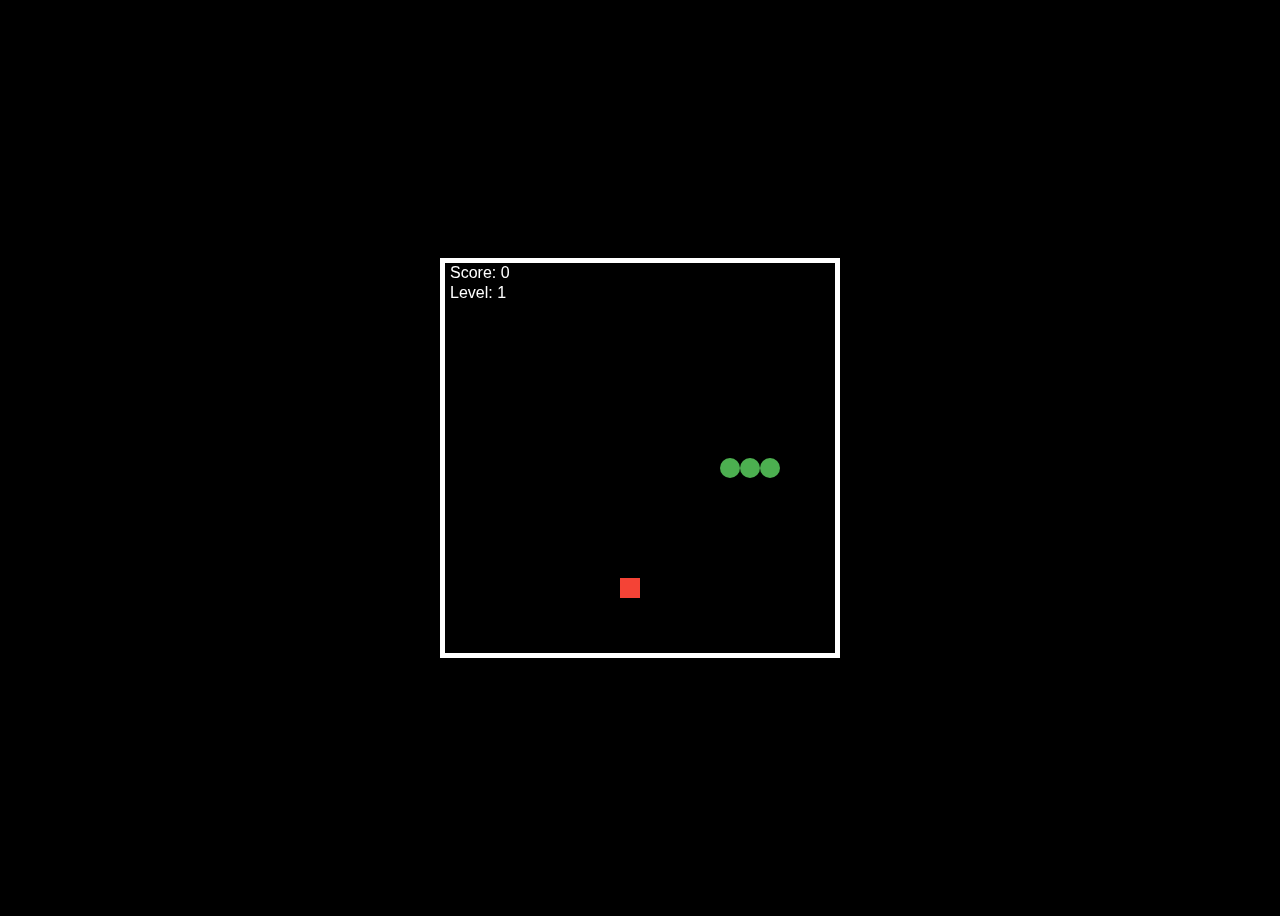
<file: index.html>
<!DOCTYPE html>
<html lang="en">
<head>
    <meta charset="UTF-8">
    <meta name="viewport" content="width=device-width, initial-scale=1.0">
    <title>Snake Game</title>
    <style>
        body {
            display: flex;
            justify-content: center;
            align-items: center;
            height: 100vh;
            background-color: black;
        }
        #menu {
            position: absolute;
            text-align: center;
            z-index: 1;
        }
        /* #gameBoard{
            display: no;
        } */
        button {
            font-size: 24px;
            padding: 10px;
            cursor: pointer;
        }
        canvas {
            position: absolute;
            z-index: 0;
        }
    </style>
</head>
<body>
    <div id="menu">
        <h1 style="color: white;">Snake Game</h1>
        <button id="startGame">Start Game</button>
    </div>
    <canvas id="gameBoard" width="400" height="400"></canvas>
    <script src="script.js"></script>
</body>
</html>
</file>
